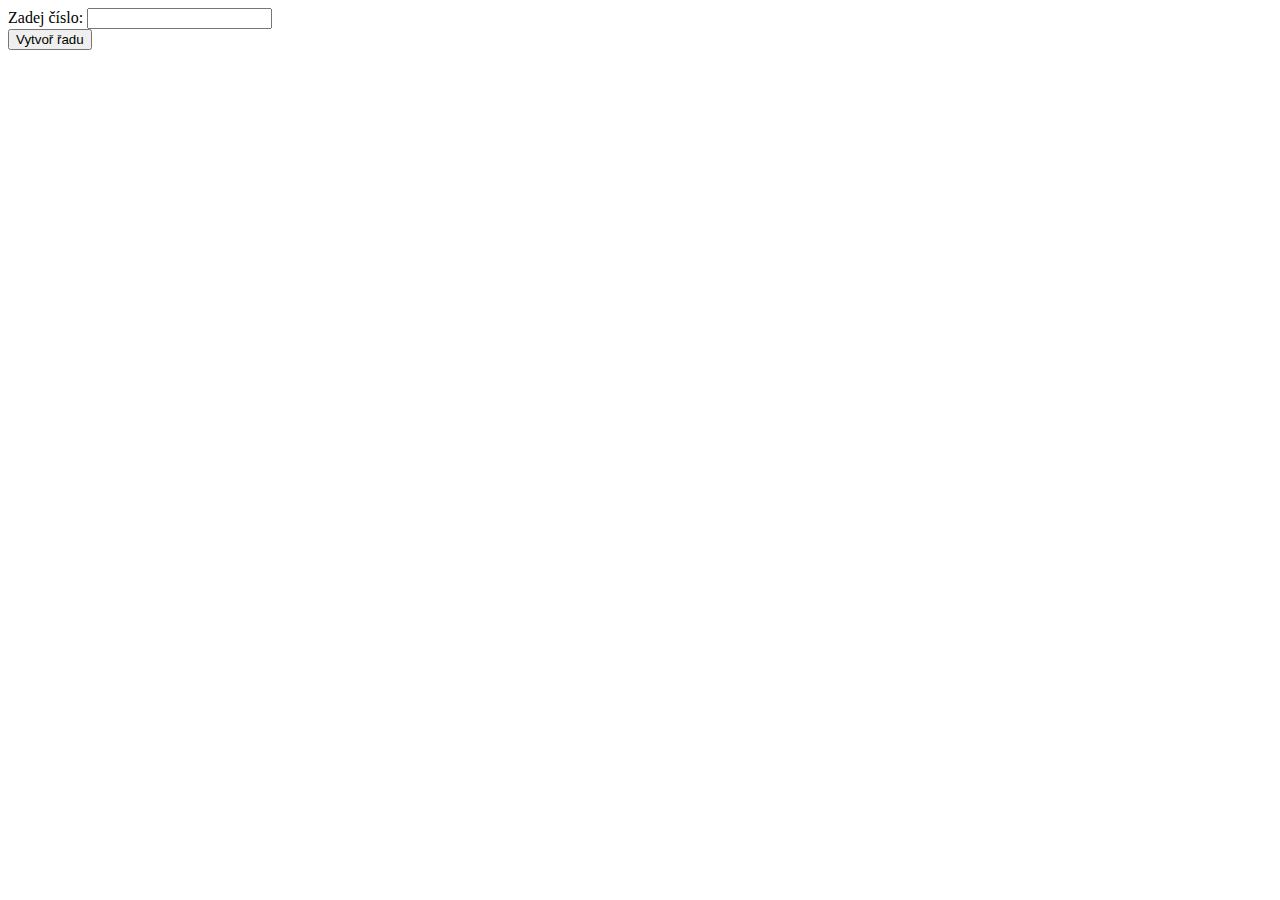
<file: Web_8/index.html>
<!DOCTYPE html>
<html>
    <head>
        <meta charset="UTF-8">
        <title>Program</title>
        <script src="script.js"></script>
    </head>
    <body>
        <label for="number">Zadej číslo:</label>
        <input type="number" id="number">
        <br>
        <button onclick="rada()">Vytvoř řadu</button>
        <br>
        <pre id="vystup"></pre>
    </body>
</html>
</file>
